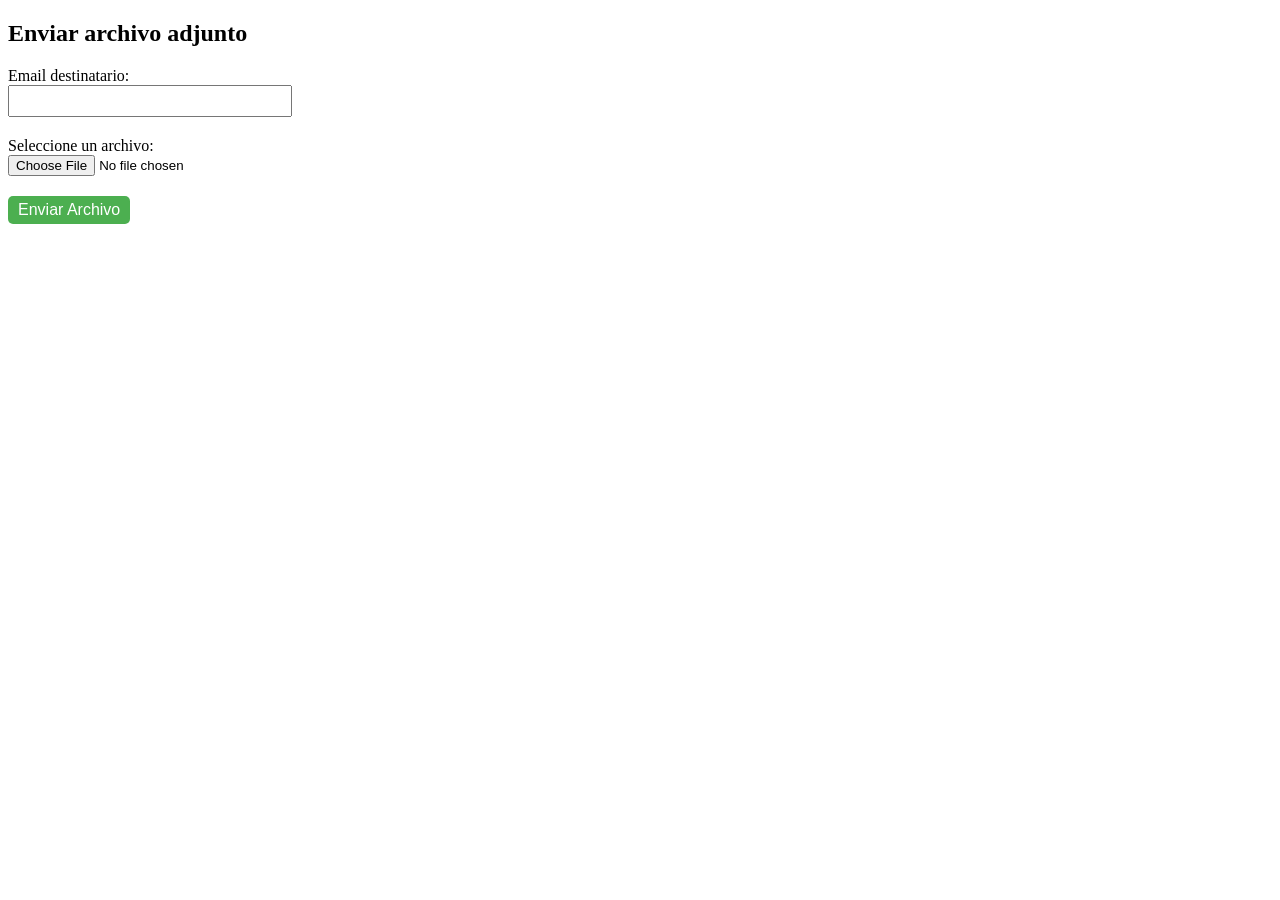
<file: Seleccionar.html>
<!DOCTYPE html>
<html>
    <head>
        <meta charset="UTF-8">
        <title>Enviar mail</title>
        <style type="text/css">
            label, input{
                display: block;
            }
            input{
                margin-bottom: 20px;
            }
            input[type="email"]{
                margin-bottom: 20px;
                padding: 5px;
                font-size: 16px;
                width: 270px;
            }
            input[type="submit"]{
                background-color: #4caf50;
                border-radius: 5px;
                padding: 5px 10px;
                color: #ffffff;
                cursor: pointer;
                font-size: 16px;
                border: none;
            }
            input[type="submit"]:hover{
                background-color: #2f9233;
            }
        </style>
    </head>
    <body>
        <form action="enviar.php" method="POST" enctype="multipart/form-data">
            <h2>Enviar archivo adjunto</h2>
            <label>Email destinatario:</label>
            <input type="email" name="emaildestino"/>
            <label>Seleccione un archivo:</label>
            <input type="file" name="archivo" />
            <input type="submit" value="Enviar Archivo"/>
        </form>
    </body>
</html>
</file>
